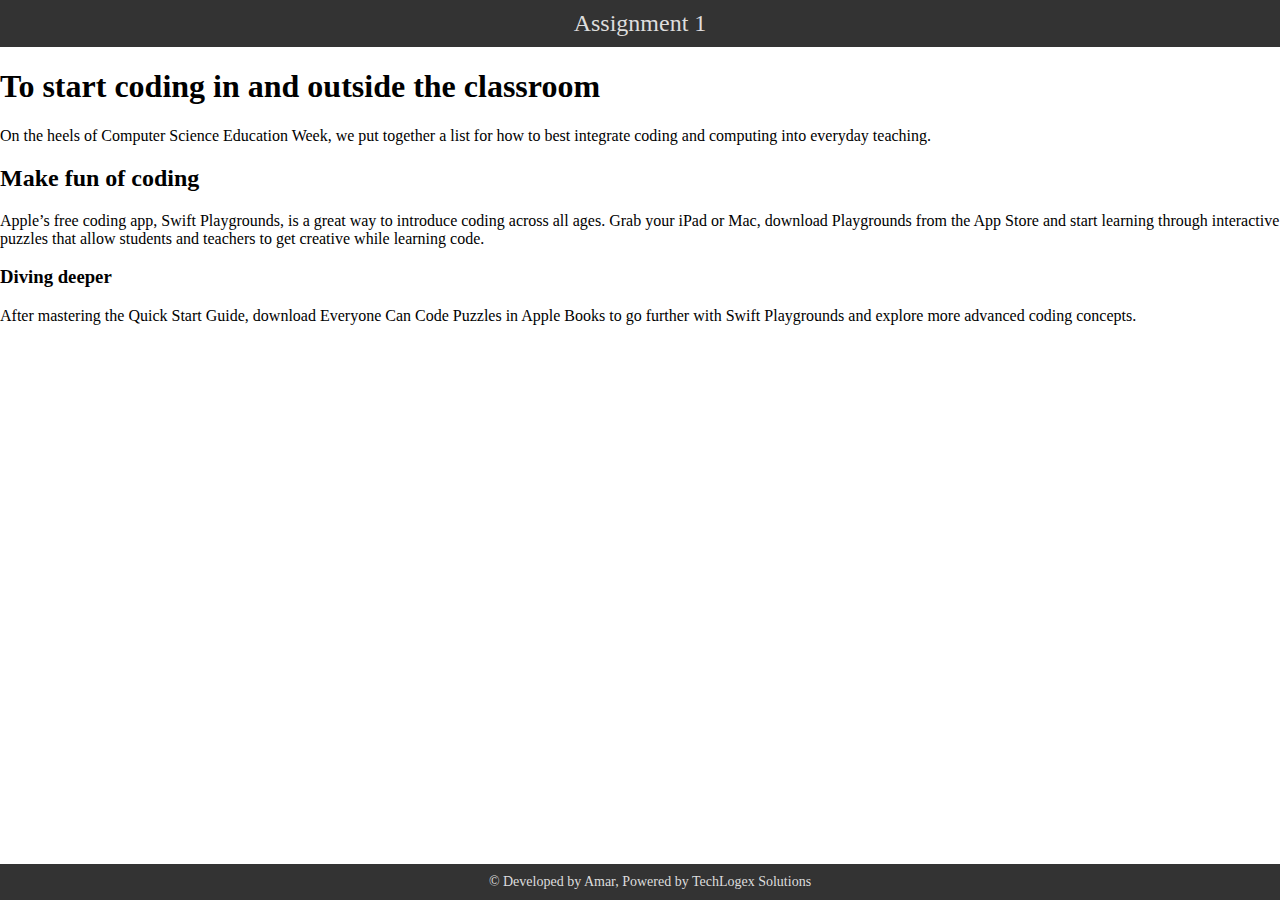
<file: Chapter1/index.html>
<!DOCTYPE html>
<html lang="en">
<head>
    <meta charset="UTF-8">
    <meta name="viewport" content="width=device-width, initial-scale=1.0">
    <link rel="stylesheet" href="style.css">
    <title>Assignment 1</title>
</head>
<body>
    <header>Assignment 1</header>

    <h1>To start coding in and outside the classroom</h1>
    <p>
        On the heels of Computer Science Education Week, we put together a list for 
        how to best integrate coding and computing into everyday teaching.
    </p>

    <h2>Make fun of coding</h2>
    <p>
        Apple’s free coding app, Swift Playgrounds, is a great way to introduce 
        coding across all ages. Grab your iPad or Mac, download Playgrounds from the
         App Store and start learning through interactive puzzles that allow students 
         and teachers to get creative while learning code.
    </p>

    <h3>Diving deeper</h3>
    <p>
        After mastering the Quick Start Guide, download Everyone Can Code Puzzles in
        Apple Books to go further with Swift Playgrounds and explore more advanced 
        coding concepts. 
    </p>

    <footer>&copy Developed by Amar, Powered by TechLogex Solutions</footer>
    
</body>
</html>
</file>
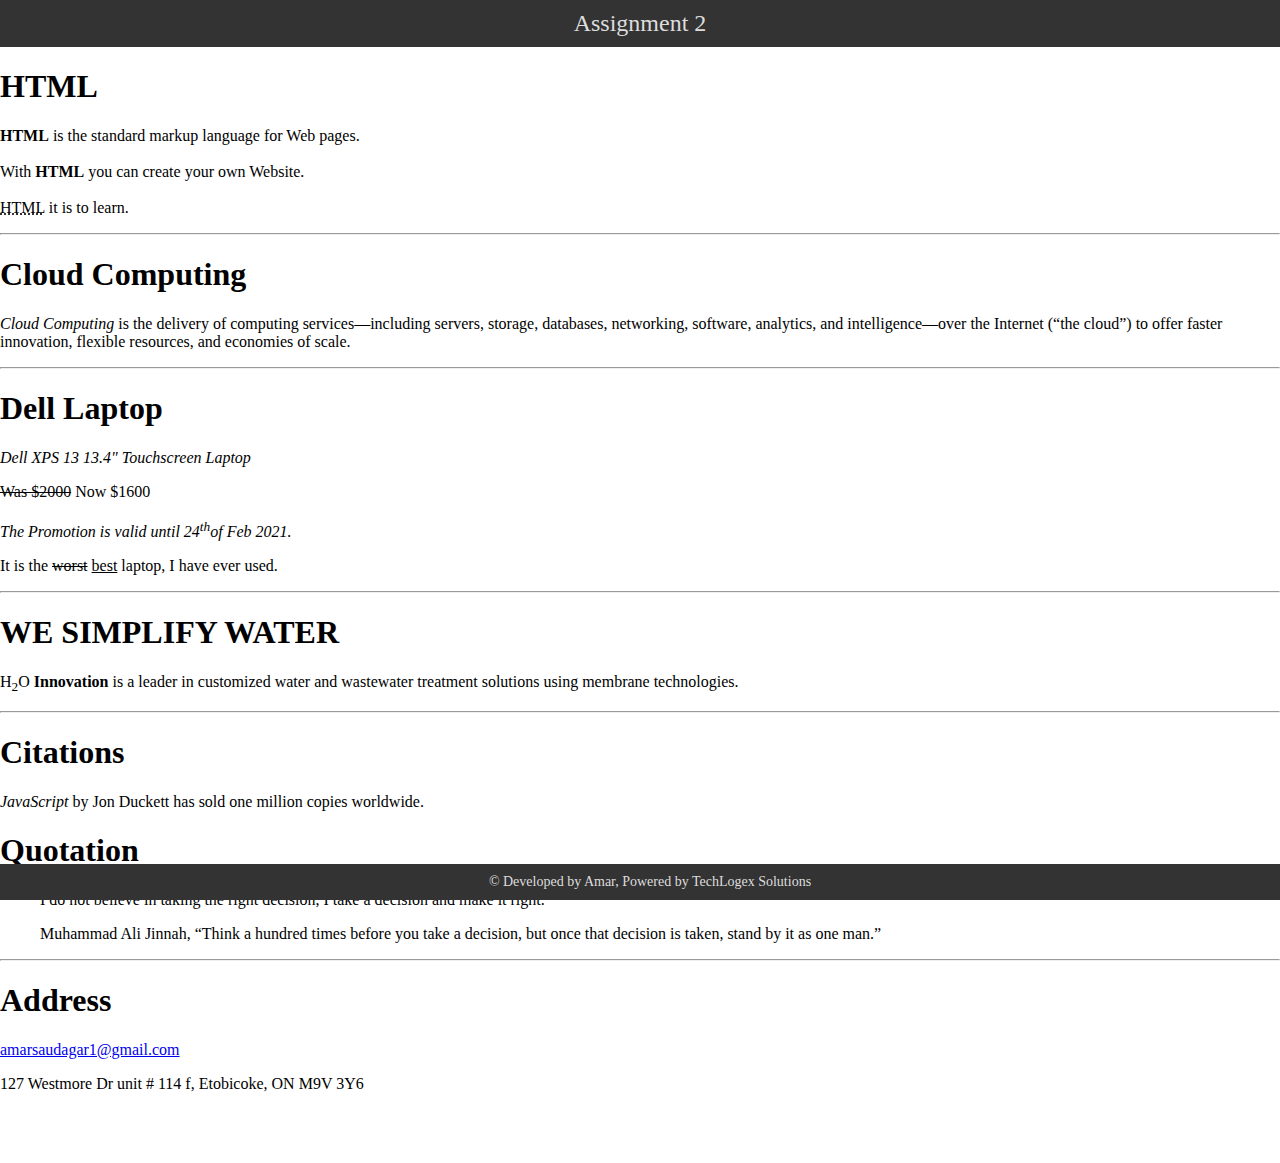
<file: Chapter2/assignment2.html>
<!DOCTYPE html>
<html lang="en">
<head>
    <meta charset="UTF-8">
    <meta name="viewport" content="width=device-width, initial-scale=1.0">
    <link rel="stylesheet" href="style.css">
    <title>Assignment 2</title>
</head>
<body>
    <header>Assignment 2</header>

    <h1>HTML</h1>
    <p>
        <b>HTML</b> is the standard markup language for Web pages. 
        <br /> <br />

        With <strong>HTML</strong> you can create your own Website.
        <br /> <br />

        <abbr title="Hypertext Markup Language">HTML</abbr> it is to learn.

    </p>

    <hr />

    <h1>Cloud Computing</h1>
    <p>
        <dfn>Cloud Computing</dfn> is the delivery of computing services—including 
        servers, storage, databases, networking, software, analytics, and 
        intelligence—over the Internet (“the cloud”) to offer faster innovation, 
        flexible resources, and economies of scale. 
    </p>

    <hr />

    <h1>Dell Laptop</h1>
    <i>Dell XPS 13 13.4" Touchscreen Laptop</i>
    <p>
        <s>Was $2000</s> Now $1600
        <br /> <br />
        <em>The Promotion is valid until 24<sup>th</sup>of Feb 2021.</em>
    </p>


    <p>
        It is the <del>worst</del> <ins>best</ins> laptop, I have ever used.
    </p>

    
    <hr />

    <h1>WE SIMPLIFY WATER</h1>
    <p>
        H<sub>2</sub>O  <strong>Innovation</strong> is a leader in customized water and wastewater treatment solutions using membrane technologies.
    </p>

    <hr />

    <h1>Citations</h1>
    <p>
        <cite>JavaScript</cite> by Jon Duckett has sold one million copies worldwide.

    </p>

    <h1>Quotation</h1>
  
        <blockquote cite="http://www.parc.gov.pk/index.php/en/quotes-of-quaid-e-azam">
            <p>
                I do not believe in taking the right decision, I take a decision and make it right.
            </p>
            <p>
                Muhammad Ali Jinnah, <q>Think a hundred times before you take a decision, but once that decision is taken, stand by it as one man.</q>
            </p>
        </blockquote>

    <hr />

    <h1>Address</h1>
    <p>
    <a href="mailto:amarsaudagar1@gmail.com">
        amarsaudagar1@gmail.com
    </a>
    </p>

    <p>127 Westmore Dr unit # 114 f, Etobicoke, ON M9V 3Y6</p>
    


    <br />
    <br />
    <br />





    <footer>&copy Developed by Amar, Powered by TechLogex Solutions</footer>
    
</body>
</html>
</file>
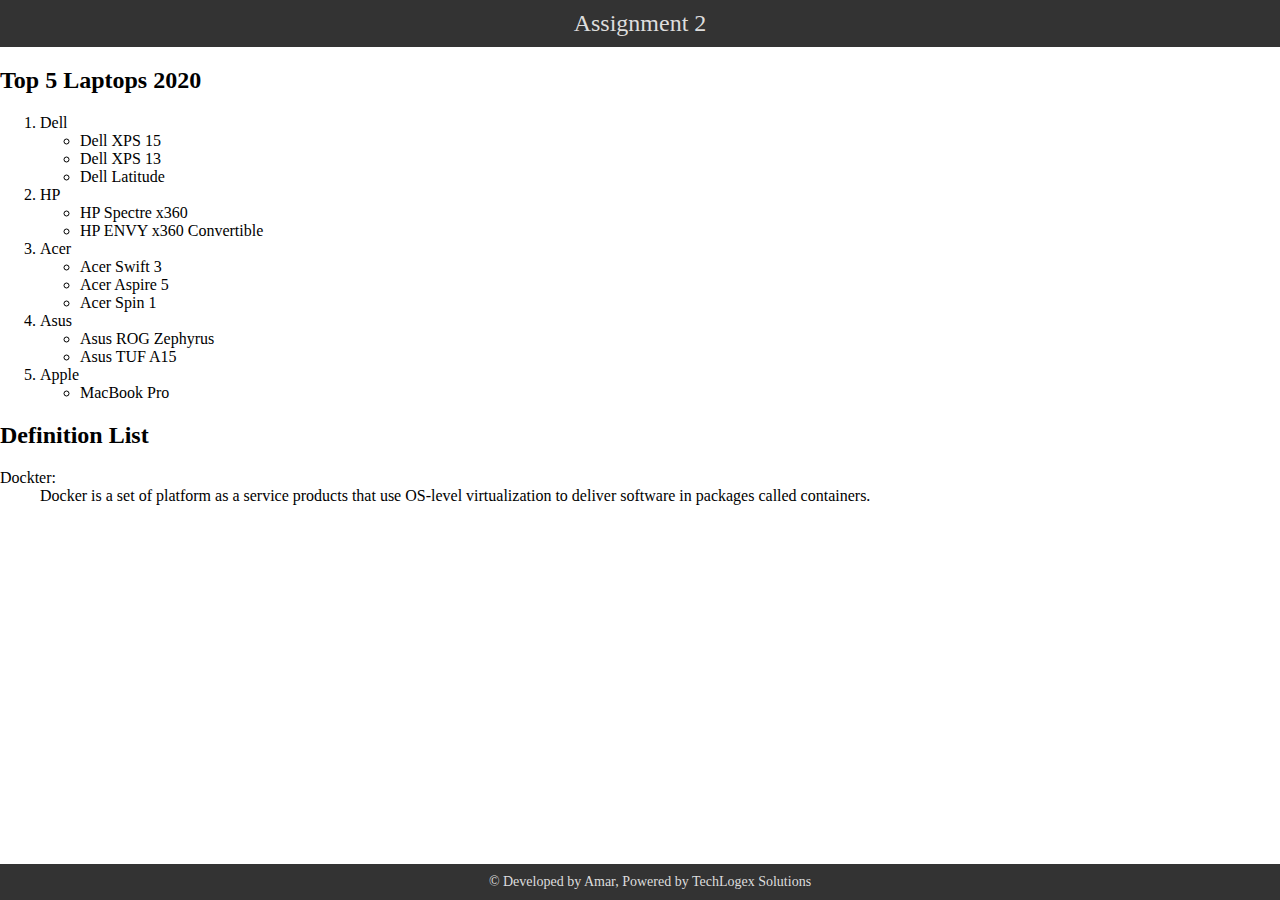
<file: Chapter3/assignment3.html>
<!DOCTYPE html>
<html lang="en">
<head>
    <meta charset="UTF-8">
    <meta name="viewport" content="width=device-width, initial-scale=1.0">
    <link rel="stylesheet" href="style.css">
    <title>Assignment 3</title>
</head>
<body>

    <header>Assignment 2</header>

    <h2>Top 5 Laptops 2020</h2>

    <ol>
        <li>Dell</li>
        <ul>
            <li>Dell XPS 15</li>
            <li>Dell XPS 13</li>
            <li>Dell Latitude</li>
        </ul>

        <li>HP</li>
        <ul>
            <li>HP Spectre x360</li>
            <li>HP ENVY x360 Convertible</li>
        </ul>

        <li>Acer</li>
        <ul>
            <li>Acer Swift 3</li>
            <li>Acer Aspire 5</li>
            <li>Acer Spin 1</li>
        </ul>

        <li>Asus</li>
        <ul>
            <li>Asus ROG Zephyrus</li>
            <li>Asus TUF A15</li>
        </ul>

        <li>Apple</li>
        <ul>
            <li>MacBook Pro</li>
        </ul>
    </ol>

    <h2>Definition List</h2>

    <dl>
        <dt>Dockter:</dt>
        <dd>
            Docker is a set of platform as a service products that use OS-level 
            virtualization to deliver software in packages called containers.
        </dd>
    </dl>




    <footer>&copy Developed by Amar, Powered by TechLogex Solutions</footer>
    
</body>
</html>
</file>
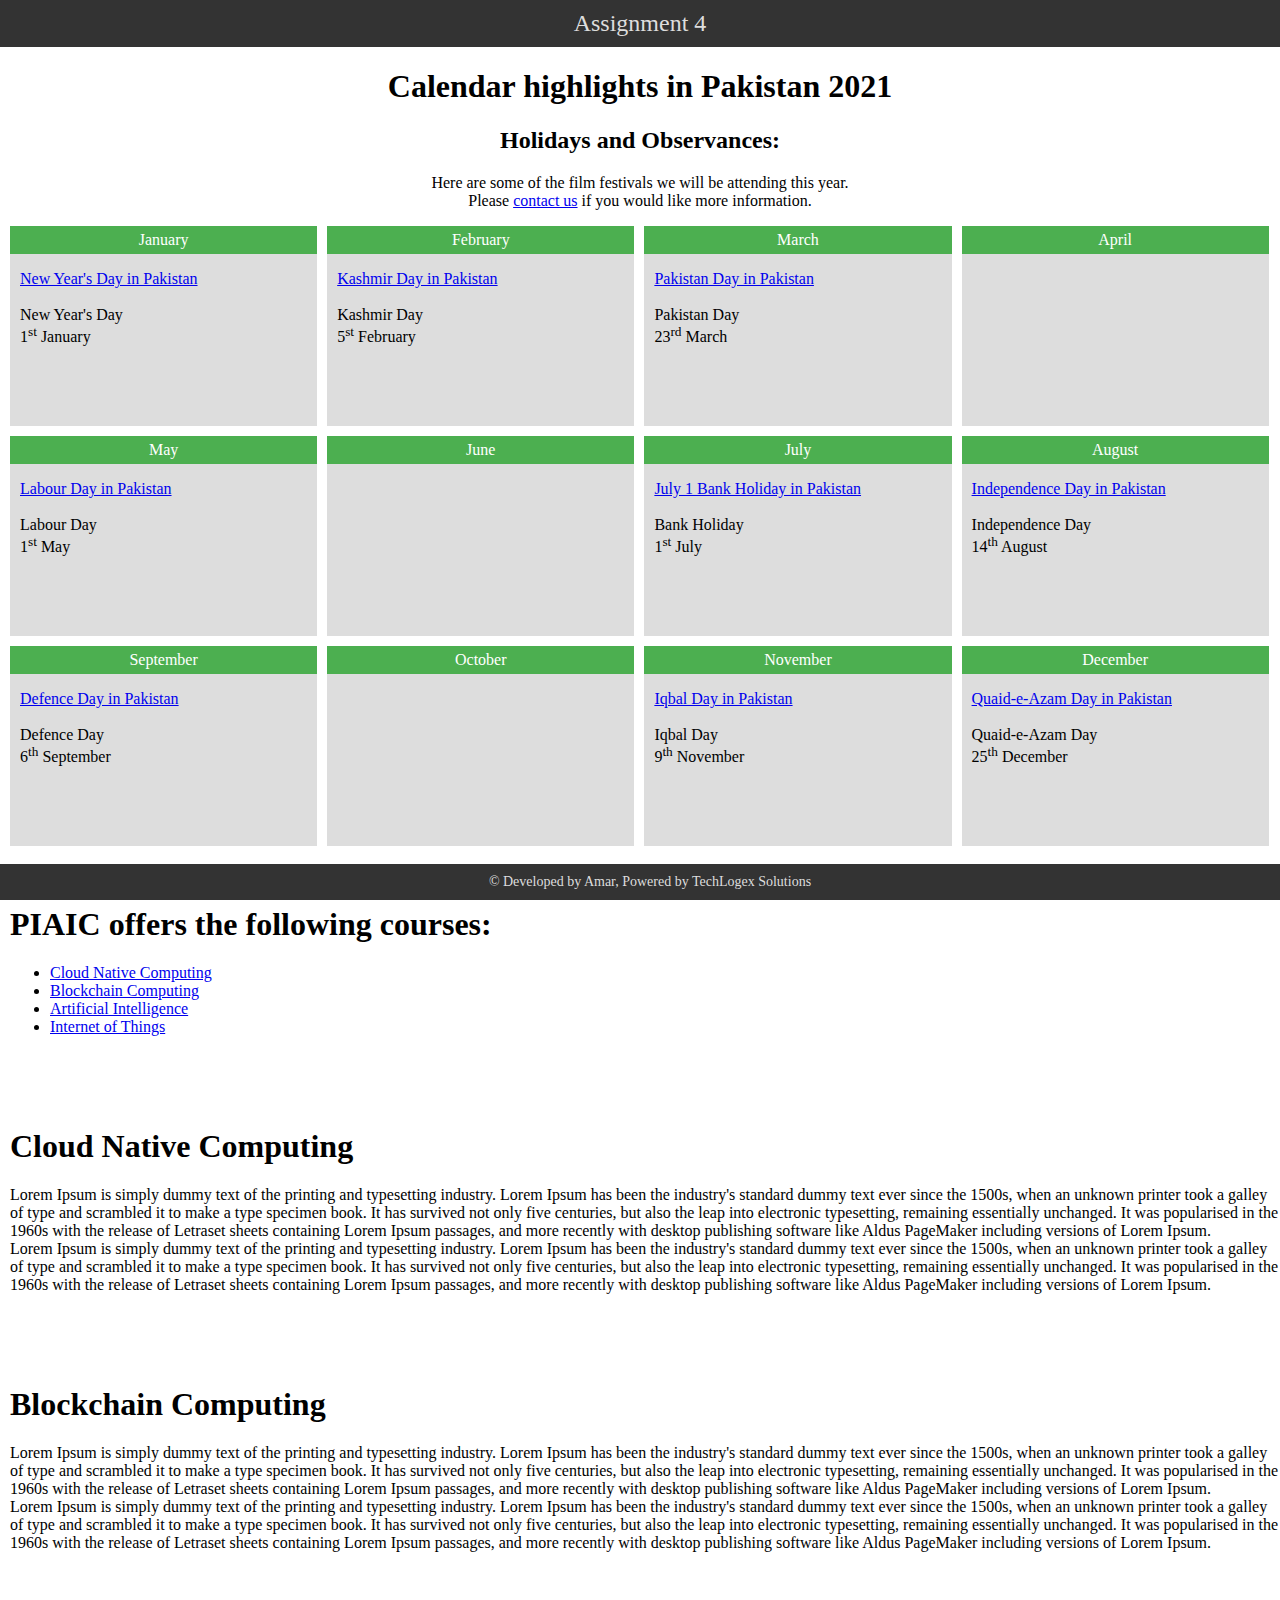
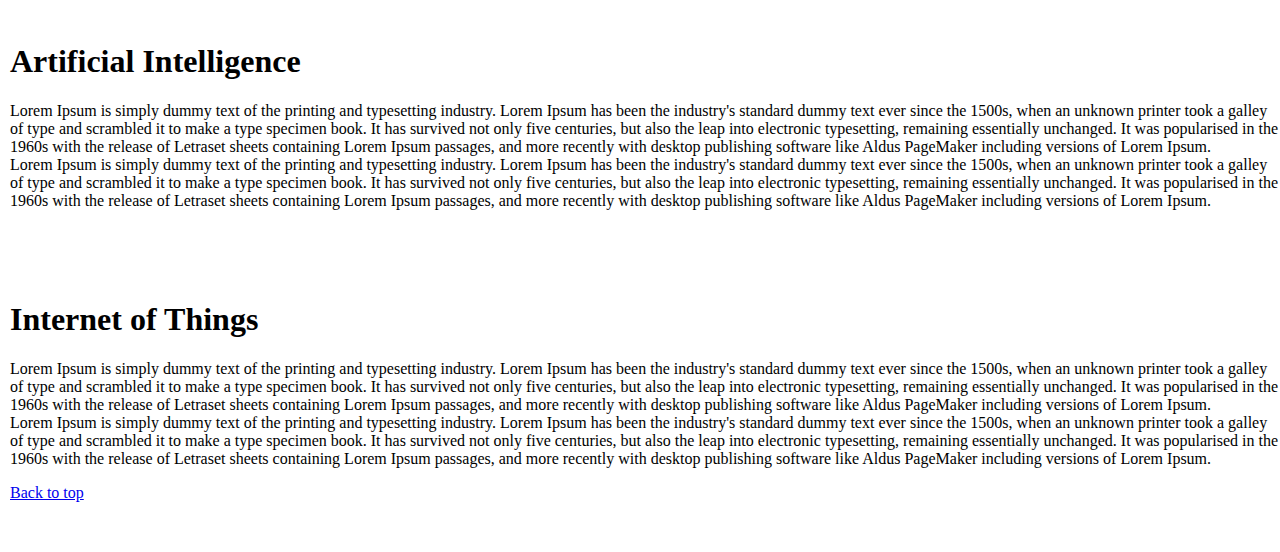
<file: Chapter4/assignment4.html>
<!DOCTYPE html>
<html lang="en">
<head>
    <meta charset="UTF-8">
    <meta name="viewport" content="width=device-width, initial-scale=1.0">
    <link rel="stylesheet" href="style.css">
    <title>Assignment 4</title>
</head>
<body>
    <header>Assignment 4</header>
    <div class="main">
    <h1>Calendar highlights in Pakistan 2021</h1>
    <h2>Holidays and Observances:</h2>
    <p>
        Here are some of the film festivals we will be attending this year.<br />
        Please <a href="mailto:amarsaudagar1@gmail.com">contact us</a>  if you would like more information.
    </p>
    </div>


    <div class="container">
        <div class="month-column">
            <div class="head">
                January
            </div>
            <p>
                <a href="https://www.timeanddate.com/holidays/pakistan/new-year-day">
                    New Year's Day in Pakistan
                </a> <br /> <br />
                New Year's Day <br />
                1<sup>st</sup> January
            </p>
        </div>

        <div class="month-column">
            <div class="head">
                February
            </div>
            <p>
                <a href="https://www.timeanddate.com/holidays/pakistan/kashmir-day">
                    Kashmir Day in Pakistan
                </a> <br /> <br />
                Kashmir Day <br />
                5<sup>st</sup> February
            </p>
        </div>

        <div class="month-column">
            <div class="head">
                March
            </div>
            <p>
                <a href="https://www.timeanddate.com/holidays/pakistan/kashmir-day" target="_blank">
                    Pakistan Day in Pakistan
                </a> <br /> <br />
                Pakistan Day <br />
                23<sup>rd</sup> March
            </p>
        </div>

        <div class="month-column">
            <div class="head">
                April
            </div>
        </div>
    </div>

    <div class="container">
        <div class="month-column">
            <div class="head">
                May
            </div>
            <p>
                <a href="https://www.timeanddate.com/holidays/pakistan/labour-day" target="_blank">
                    Labour Day in Pakistan
                </a> <br /> <br />
                Labour Day <br />
                1<sup>st</sup> May
            </p>
        </div>

        <div class="month-column">
            <div class="head">
                June
            </div>
        </div>

        <div class="month-column">
            <div class="head">
                July
            </div>
            <p>
                <a href="https://www.timeanddate.com/holidays/pakistan/july-1-bank-holiday" target="_blank">
                    July 1 Bank Holiday in Pakistan
                </a> <br /> <br />
                Bank Holiday <br />
                1<sup>st</sup> July
            </p>
        </div>

        <div class="month-column">
            <div class="head">
                August
            </div>
            <p>
                <a href="https://www.timeanddate.com/holidays/pakistan/independence-day" target="_blank">
                    Independence Day in Pakistan
                </a> <br /> <br />
                Independence Day <br />
                14<sup>th</sup> August
            </p>
        </div>
    </div>


    <div class="container">
        <div class="month-column">
            <div class="head">
                September
            </div>
            <p>
                <a href="https://www.timeanddate.com/holidays/pakistan/defence-day" target="_blank">
                    Defence Day in Pakistan
                </a> <br /> <br />
                Defence Day <br />
                6<sup>th</sup> September
            </p>
        </div>

        <div class="month-column">
            <div class="head">
                October
            </div>
        </div>

        <div class="month-column">
            <div class="head">
                November
            </div>
            <p>
                <a href="https://www.timeanddate.com/holidays/pakistan/iqbal-day" target="_blank">
                    Iqbal Day in Pakistan
                </a> <br /> <br />
                Iqbal Day <br />
                9<sup>th</sup> November
            </p>
        </div>

        <div class="month-column">
            <div class="head">
                December
            </div>
            <p>
                <a href="https://www.timeanddate.com/holidays/pakistan/quaid-e-azam-day" target="_blank">
                    Quaid-e-Azam Day in Pakistan
                </a> <br /> <br />
                Quaid-e-Azam Day <br />
                25<sup>th</sup> December
            </p>
        </div>
    </div>

    <div class="sub-container">
        <h1 id="#top">PIAIC offers the following courses:</h1>
        <ul>
            <li><a href="#cnc">Cloud Native Computing</a> </li>
            <li><a href="#bc">Blockchain Computing</a></li>
            <li><a href="#ai">Artificial Intelligence</a></li>
            <li><a href="#iot">Internet of Things</a></li>
        </ul>
        <br /> <br /> <br />

        <p id="cnc">
            <h1>Cloud Native Computing</h1>
            Lorem Ipsum is simply dummy text of the printing and typesetting industry. 
            Lorem Ipsum has been the industry's standard dummy text ever since the 1500s,
             when an unknown printer took a galley of type and scrambled it to make a 
             type specimen book. It has survived not only five centuries, but also the 
             leap into electronic typesetting, remaining essentially unchanged. It was 
             popularised in the 1960s with the release of Letraset sheets containing 
             Lorem Ipsum passages, and more recently with desktop publishing software 
             like Aldus PageMaker including versions of Lorem Ipsum.
            <br />
             Lorem Ipsum is simply dummy text of the printing and typesetting industry. 
             Lorem Ipsum has been the industry's standard dummy text ever since the 1500s,
              when an unknown printer took a galley of type and scrambled it to make a 
              type specimen book. It has survived not only five centuries, but also the 
              leap into electronic typesetting, remaining essentially unchanged. It was 
              popularised in the 1960s with the release of Letraset sheets containing 
              Lorem Ipsum passages, and more recently with desktop publishing software 
              like Aldus PageMaker including versions of Lorem Ipsum.
        </p>
        <br /> <br /> <br />

        <p id="bc">
            <h1>Blockchain Computing</h1>
            Lorem Ipsum is simply dummy text of the printing and typesetting industry. 
            Lorem Ipsum has been the industry's standard dummy text ever since the 1500s,
             when an unknown printer took a galley of type and scrambled it to make a 
             type specimen book. It has survived not only five centuries, but also the 
             leap into electronic typesetting, remaining essentially unchanged. It was 
             popularised in the 1960s with the release of Letraset sheets containing 
             Lorem Ipsum passages, and more recently with desktop publishing software 
             like Aldus PageMaker including versions of Lorem Ipsum.
            <br />
             Lorem Ipsum is simply dummy text of the printing and typesetting industry. 
             Lorem Ipsum has been the industry's standard dummy text ever since the 1500s,
              when an unknown printer took a galley of type and scrambled it to make a 
              type specimen book. It has survived not only five centuries, but also the 
              leap into electronic typesetting, remaining essentially unchanged. It was 
              popularised in the 1960s with the release of Letraset sheets containing 
              Lorem Ipsum passages, and more recently with desktop publishing software 
              like Aldus PageMaker including versions of Lorem Ipsum.

        </p>
        <br /> <br /> <br />

        <p id="ai">
            <h1>Artificial Intelligence</h1>
            Lorem Ipsum is simply dummy text of the printing and typesetting industry. 
            Lorem Ipsum has been the industry's standard dummy text ever since the 1500s,
             when an unknown printer took a galley of type and scrambled it to make a 
             type specimen book. It has survived not only five centuries, but also the 
             leap into electronic typesetting, remaining essentially unchanged. It was 
             popularised in the 1960s with the release of Letraset sheets containing 
             Lorem Ipsum passages, and more recently with desktop publishing software 
             like Aldus PageMaker including versions of Lorem Ipsum.
            <br />
             Lorem Ipsum is simply dummy text of the printing and typesetting industry. 
             Lorem Ipsum has been the industry's standard dummy text ever since the 1500s,
              when an unknown printer took a galley of type and scrambled it to make a 
              type specimen book. It has survived not only five centuries, but also the 
              leap into electronic typesetting, remaining essentially unchanged. It was 
              popularised in the 1960s with the release of Letraset sheets containing 
              Lorem Ipsum passages, and more recently with desktop publishing software 
              like Aldus PageMaker including versions of Lorem Ipsum.

        </p>
        <br /> <br /> <br />

        <p id="iot">
            <h1>Internet of Things</h1>
            Lorem Ipsum is simply dummy text of the printing and typesetting industry. 
            Lorem Ipsum has been the industry's standard dummy text ever since the 1500s,
             when an unknown printer took a galley of type and scrambled it to make a 
             type specimen book. It has survived not only five centuries, but also the 
             leap into electronic typesetting, remaining essentially unchanged. It was 
             popularised in the 1960s with the release of Letraset sheets containing 
             Lorem Ipsum passages, and more recently with desktop publishing software 
             like Aldus PageMaker including versions of Lorem Ipsum.
            <br />
             Lorem Ipsum is simply dummy text of the printing and typesetting industry. 
             Lorem Ipsum has been the industry's standard dummy text ever since the 1500s,
              when an unknown printer took a galley of type and scrambled it to make a 
              type specimen book. It has survived not only five centuries, but also the 
              leap into electronic typesetting, remaining essentially unchanged. It was 
              popularised in the 1960s with the release of Letraset sheets containing 
              Lorem Ipsum passages, and more recently with desktop publishing software 
              like Aldus PageMaker including versions of Lorem Ipsum.

        </p>
        

        <a href="#top">Back to top</a>
    </div>
    
  
 


    <footer>&copy Developed by Amar, Powered by TechLogex Solutions</footer>
</body>
</html>
</file>
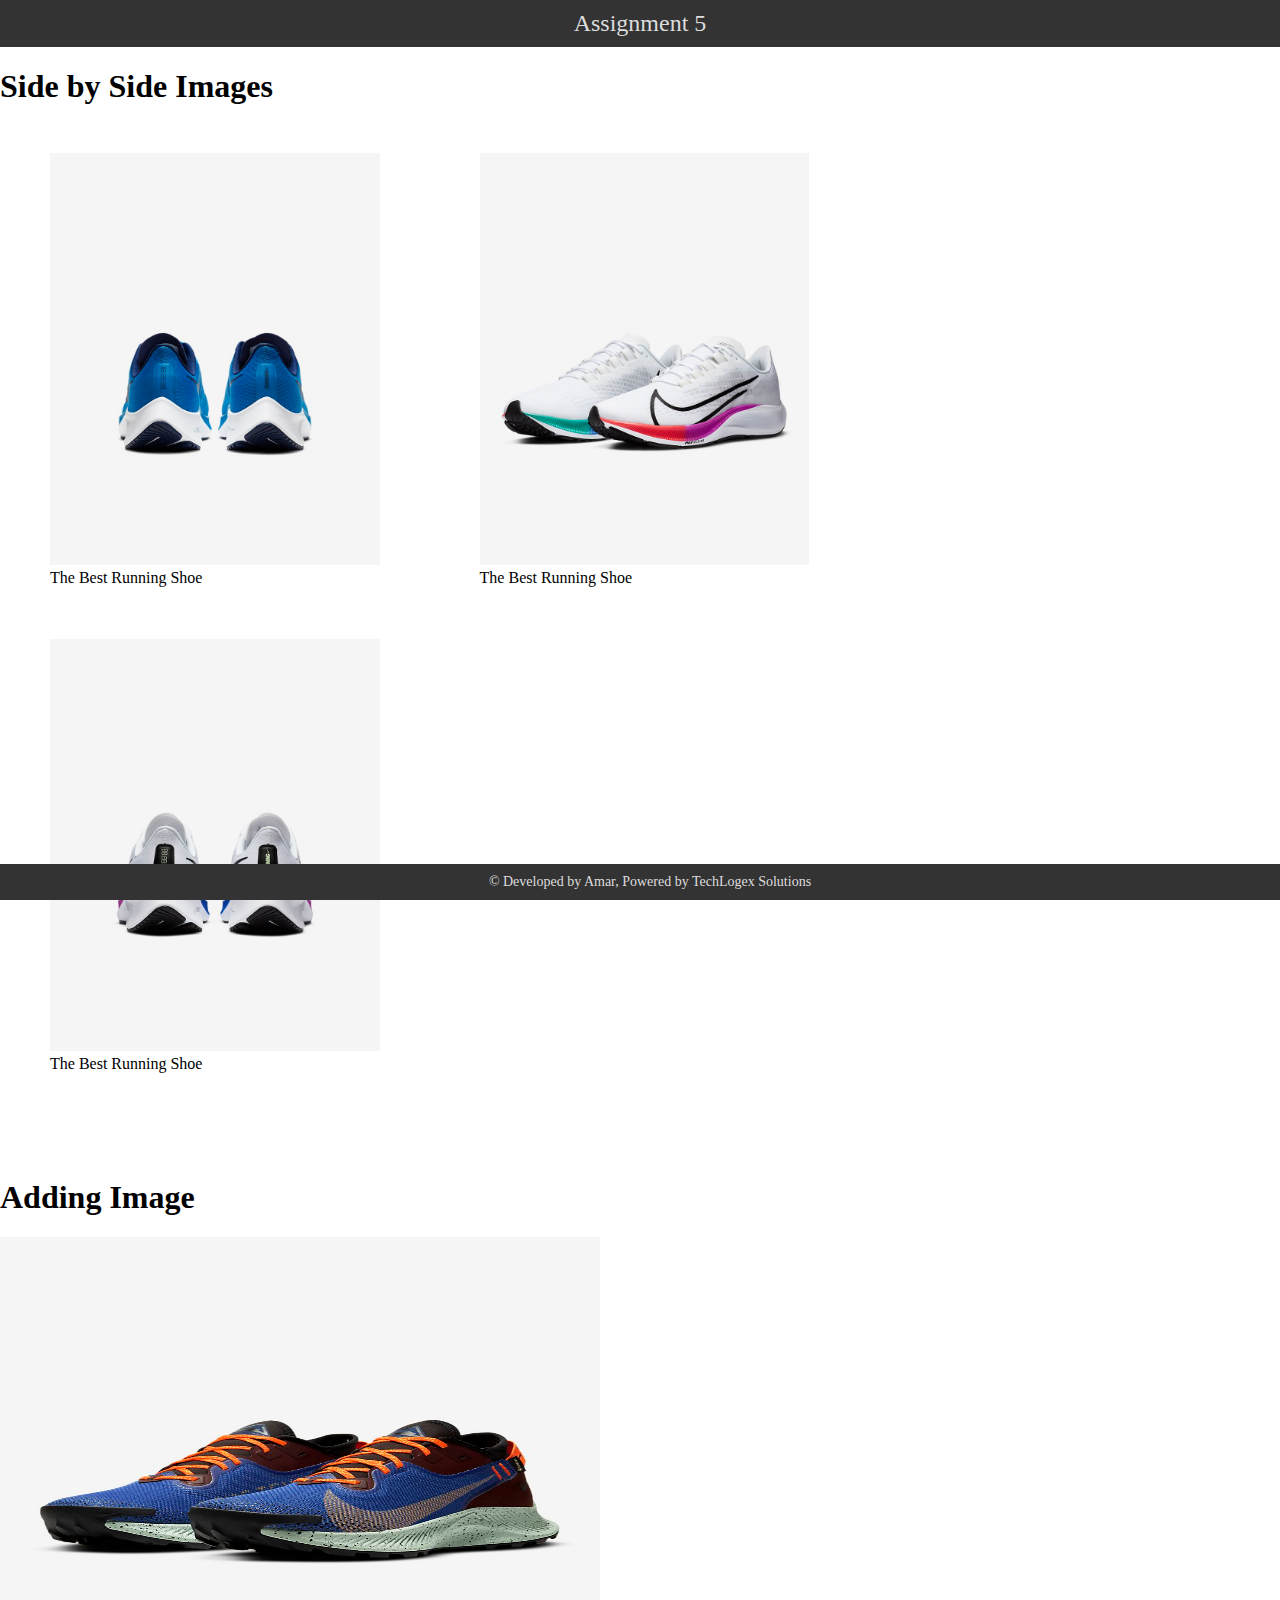
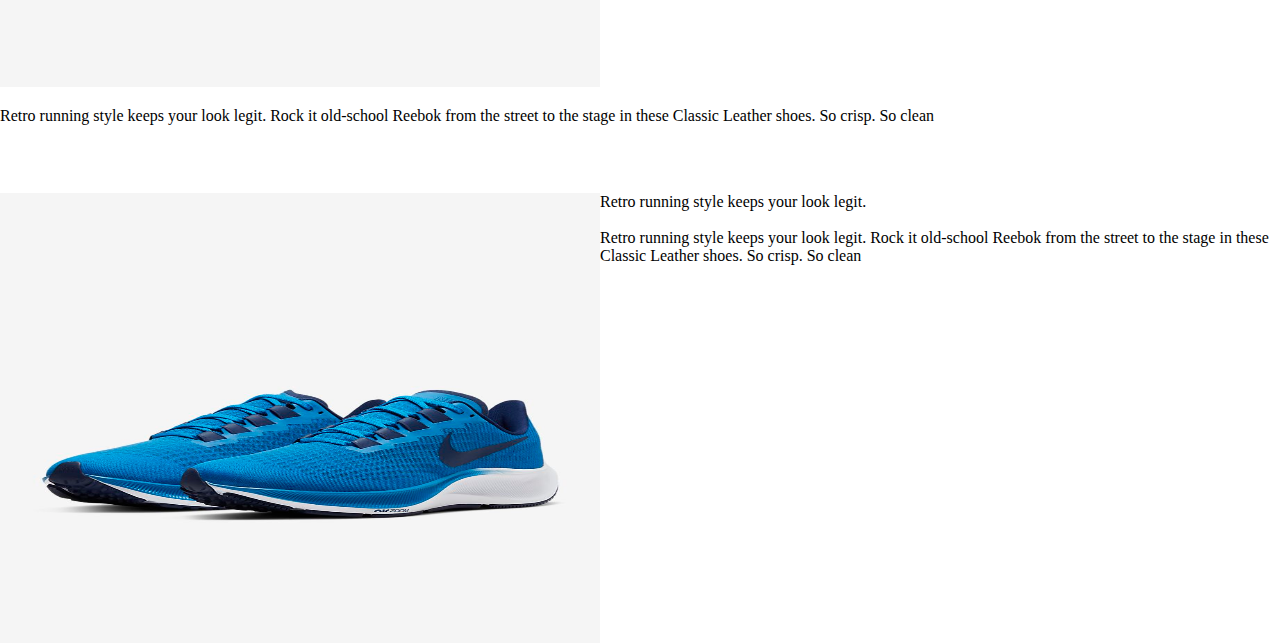
<file: Chapter5/assignment5.html>
<!DOCTYPE html>
<html lang="en">
<head>
    <meta charset="UTF-8">
    <meta name="viewport" content="width=device-width, initial-scale=1.0">
    <link rel="stylesheet" href="style.css">
    <title>Assignment 5</title>
</head>
<body>
    <header>Assignment 5</header>

    


    <h1>Side by Side Images</h1>
    <div class="container">
        <div class="column">
            <figure>
            <img src="img1/run2.jpg" alt="shoe" style="width: 100%;"/>
            <figcaption>The Best Running Shoe</figcaption>
        </figure>
        </div>

        <div class="column">
            <figure>
            <img src="img1/run3.jpg" alt="shoe" style="width: 100%;"/>
            <figcaption>The Best Running Shoe</figcaption>
        </figure>
        </div>

        <div class="column">
            <figure>
            <img src="img1/run4.jpg" alt="shoe" style="width: 100%;"/>
            <figcaption>The Best Running Shoe</figcaption>
        </figure>
        </div>
    </div>

    <h1>Adding Image</h1>
    <img src="img1/run10.jpg" alt="running shoe" height="450" width="600" title="Running Shoe" />
    <p>
        Retro running style keeps your look legit. Rock it old-school Reebok from 
        the street to the stage in these Classic Leather shoes. So crisp. So clean
    </p>
    <br />
    <br />
    <p>
        <img src="img1/run1.jpg" alt="running shoe" height="450" width="600" title="Running Shoe" align="left" />
        Retro running style keeps your look legit.
        <br /><br />
        Retro running style keeps your look legit. Rock it old-school Reebok from 
        the street to the stage in these Classic Leather shoes. So crisp. So clean
    </p>


   


    <footer>&copy Developed by Amar, Powered by TechLogex Solutions</footer>
    
</body>
</html>
</file>
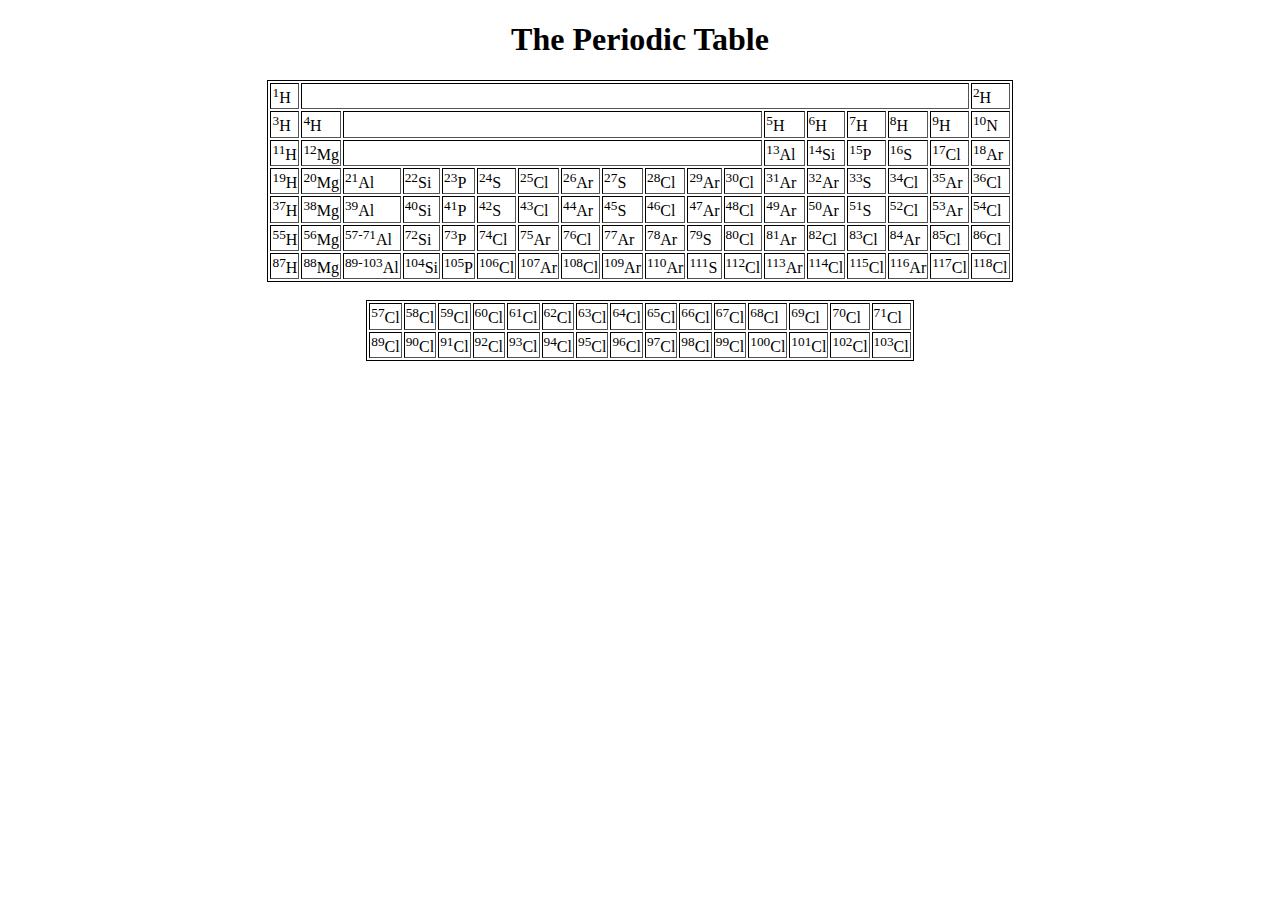
<file: Chapter6/assignment6.html>
<!DOCTYPE html>
<html lang="en">
<head>
    <meta charset="UTF-8">
    <meta name="viewport" content="width=device-width, initial-scale=1.0">
    <title>Assignment 6</title>
</head>
<style>
    table{
            border: 1px solid black;
  
}
</style>
<body>

    <center>
    <h1>The Periodic Table</h1>
    <table border="1">
      <tr>
          <td><sup>1</sup>H</td>
          <td colspan="16"></td>
          <td><sup>2</sup>H</td>
      </tr>

      <tr>
        <td><sup>3</sup>H</td>
        <td><sup>4</sup>H</td>
        <td colspan="10"></td>
        <td><sup>5</sup>H</td>
        <td><sup>6</sup>H</td>
        <td><sup>7</sup>H</td>
        <td><sup>8</sup>H</td>
        <td><sup>9</sup>H</td>
        <td><sup>10</sup>N</td>
    </tr>

    <tr>
        <td><sup>11</sup>H</td>
        <td><sup>12</sup>Mg</td>
        <td colspan="10"></td>
        <td><sup>13</sup>Al</td>
        <td><sup>14</sup>Si</td>
        <td><sup>15</sup>P</td>
        <td><sup>16</sup>S</td>
        <td><sup>17</sup>Cl</td>
        <td><sup>18</sup>Ar</td>
    </tr>

    <tr>
        <td><sup>19</sup>H</td>
        <td><sup>20</sup>Mg</td>
        <td><sup>21</sup>Al</td>
        <td><sup>22</sup>Si</td>
        <td><sup>23</sup>P</td>
        <td><sup>24</sup>S</td>
        <td><sup>25</sup>Cl</td>
        <td><sup>26</sup>Ar</td>
        <td><sup>27</sup>S</td>
        <td><sup>28</sup>Cl</td>
        <td><sup>29</sup>Ar</td>
        <td><sup>30</sup>Cl</td>
        <td><sup>31</sup>Ar</td>
        <td><sup>32</sup>Ar</td>
        <td><sup>33</sup>S</td>
        <td><sup>34</sup>Cl</td>
        <td><sup>35</sup>Ar</td>
        <td><sup>36</sup>Cl</td>
       
    </tr>

    <tr>
        <td><sup>37</sup>H</td>
        <td><sup>38</sup>Mg</td>
        <td><sup>39</sup>Al</td>
        <td><sup>40</sup>Si</td>
        <td><sup>41</sup>P</td>
        <td><sup>42</sup>S</td>
        <td><sup>43</sup>Cl</td>
        <td><sup>44</sup>Ar</td>
        <td><sup>45</sup>S</td>
        <td><sup>46</sup>Cl</td>
        <td><sup>47</sup>Ar</td>
        <td><sup>48</sup>Cl</td>
        <td><sup>49</sup>Ar</td>
        <td><sup>50</sup>Ar</td>
        <td><sup>51</sup>S</td>
        <td><sup>52</sup>Cl</td>
        <td><sup>53</sup>Ar</td>
        <td><sup>54</sup>Cl</td>
        
    </tr>

    <tr>
        <td><sup>55</sup>H</td>
        <td><sup>56</sup>Mg</td>
        <td><sup>57-71</sup>Al</td>
        <td><sup>72</sup>Si</td>
        <td><sup>73</sup>P</td>
        <td><sup>74</sup>Cl</td>
        <td><sup>75</sup>Ar</td>
        <td><sup>76</sup>Cl</td>
        <td><sup>77</sup>Ar</td>
        <td><sup>78</sup>Ar</td>
        <td><sup>79</sup>S</td>
        <td><sup>80</sup>Cl</td>
        <td><sup>81</sup>Ar</td>
        <td><sup>82</sup>Cl</td>
        <td><sup>83</sup>Cl</td>
        <td><sup>84</sup>Ar</td>
        <td><sup>85</sup>Cl</td>
        <td><sup>86</sup>Cl</td>
        
    </tr>

    <tr>
        <td><sup>87</sup>H</td>
        <td><sup>88</sup>Mg</td>
        <td><sup>89-103</sup>Al</td>
        <td><sup>104</sup>Si</td>
        <td><sup>105</sup>P</td>
        <td><sup>106</sup>Cl</td>
        <td><sup>107</sup>Ar</td>
        <td><sup>108</sup>Cl</td>
        <td><sup>109</sup>Ar</td>
        <td><sup>110</sup>Ar</td>
        <td><sup>111</sup>S</td>
        <td><sup>112</sup>Cl</td>
        <td><sup>113</sup>Ar</td>
        <td><sup>114</sup>Cl</td>
        <td><sup>115</sup>Cl</td>
        <td><sup>116</sup>Ar</td>
        <td><sup>117</sup>Cl</td>
        <td><sup>118</sup>Cl</td>
        
    </tr>
    </table>
</center>
   <br />
   <center>
    <table border="1">
        <tr>
            <td><sup>57</sup>Cl</td>
            <td><sup>58</sup>Cl</td>
            <td><sup>59</sup>Cl</td>
            <td><sup>60</sup>Cl</td>
            <td><sup>61</sup>Cl</td>
            <td><sup>62</sup>Cl</td>
            <td><sup>63</sup>Cl</td>
            <td><sup>64</sup>Cl</td>
            <td><sup>65</sup>Cl</td>
            <td><sup>66</sup>Cl</td>
            <td><sup>67</sup>Cl</td>
            <td><sup>68</sup>Cl</td>
            <td><sup>69</sup>Cl</td>
            <td><sup>70</sup>Cl</td>
            <td><sup>71</sup>Cl</td>
         
        </tr>

        <tr>
            <td><sup>89</sup>Cl</td>
            <td><sup>90</sup>Cl</td>
            <td><sup>91</sup>Cl</td>
            <td><sup>92</sup>Cl</td>
            <td><sup>93</sup>Cl</td>
            <td><sup>94</sup>Cl</td>
            <td><sup>95</sup>Cl</td>
            <td><sup>96</sup>Cl</td>
            <td><sup>97</sup>Cl</td>
            <td><sup>98</sup>Cl</td>
            <td><sup>99</sup>Cl</td>
            <td><sup>100</sup>Cl</td>
            <td><sup>101</sup>Cl</td>
            <td><sup>102</sup>Cl</td>
            <td><sup>103</sup>Cl</td>
         
        </tr>
    </table>
</center>
    
</body>
</html>
</file>
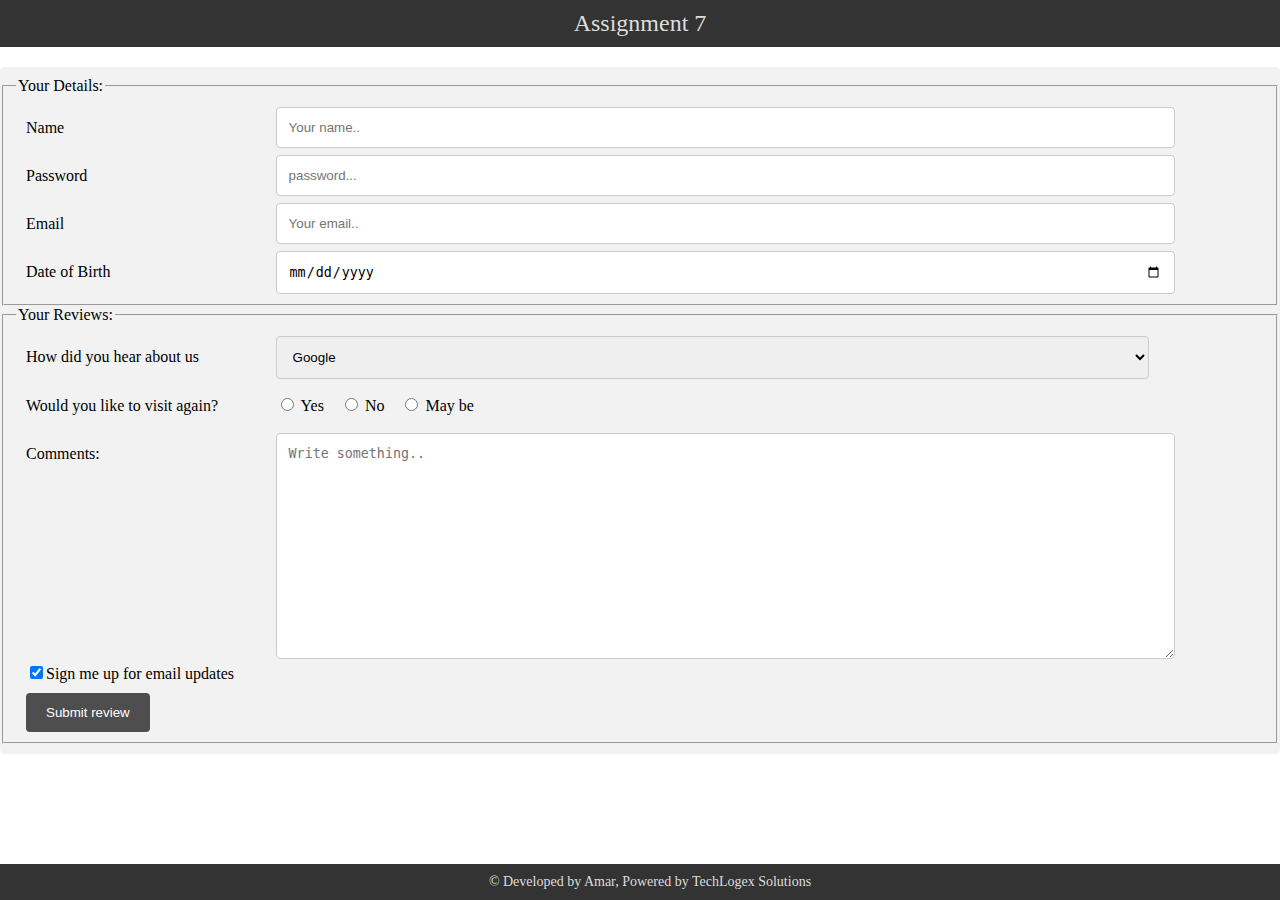
<file: Chapter7/assignment7.html>
<!DOCTYPE html>
<html lang="en">
<head>
    <meta charset="UTF-8">
    <meta name="viewport" content="width=device-width, initial-scale=1.0">
    <link rel="stylesheet" href="style.css">
    <title>Assignment 7</title>
</head>
<body>
    <header>Assignment 7</header>

    <div class="container">
        <form action="http://www.example.com/login.php" method="POST">
            <fieldset>
                <legend>Your Details:</legend>
            <div class="row">
                <div class="col-25">
                <label>Name</label>
            </div>
            <div class="col-75">
                <input type="text" id="fname" name="Name" maxlength="30" required placeholder="Your name..">
            </div>
            </div>

            <div class="row">
                <div class="col-25">
                <label>Password</label>
            </div>
            <div class="col-75">
                <input type="password" id="password" name="password" maxlength="10" required placeholder="password...">
            </div>
            </div>

            <div class="row">
                <div class="col-25">
                <label>Email</label>
            </div>
            <div class="col-75">
                <input type="email" id="email" name="email" maxlength="30" required placeholder="Your email..">
            </div>
            </div>

            <div class="row">
                <div class="col-25">
                <label>Date of Birth</label>
            </div>
            <div class="col-75">
                <input type="date" id="date" name="date">
            </div>
            </div>

          
        
        </fieldset>

        <fieldset>
            <legend>Your Reviews:</legend>
            <div class="row">
                <div class="col-25">
                <label>How did you hear about us</label>
            </div>
            <div class="col-75">
                <select>
                    <option value="google">Google</option>
                    <option value="twitter">Twitter</option>
                    <option value="facebook">Facebook</option>
                  </select>
            </div>
            </div>

            <div class="row">
                <div class="col-25">
                <label>Would you like to visit again?</label>
            </div>
            <div class="col-75">
                <input type="radio" id="yes" name="visit" value="yes">
                <label for="yes">Yes</label>
                <input type="radio" id="no" name="visit" value="no">
                <label for="no">No</label>
                <input type="radio" id="may be" name="visit" value="may be">
                <label for="may be">May be</label>

            </div>
            </div>

            <div class="row">
                <div class="col-25">
                  <label for="subject">Comments:</label>
                </div>
                <div class="col-75">
                  <textarea id="subject" name="comments" placeholder="Write something.." style="height:200px"></textarea>
                </div>
              </div>


              <div class="row">
                <div class="col">
                    <input type="checkbox" checked="checked">Sign me up for email updates
                    
                </div>
           
                <input type="submit" value="Submit review" id="btn">
              </div>
            </fieldset>
        </form>
    </div>




    <footer>&copy Developed by Amar, Powered by TechLogex Solutions</footer>
</body>
</html>
</file>
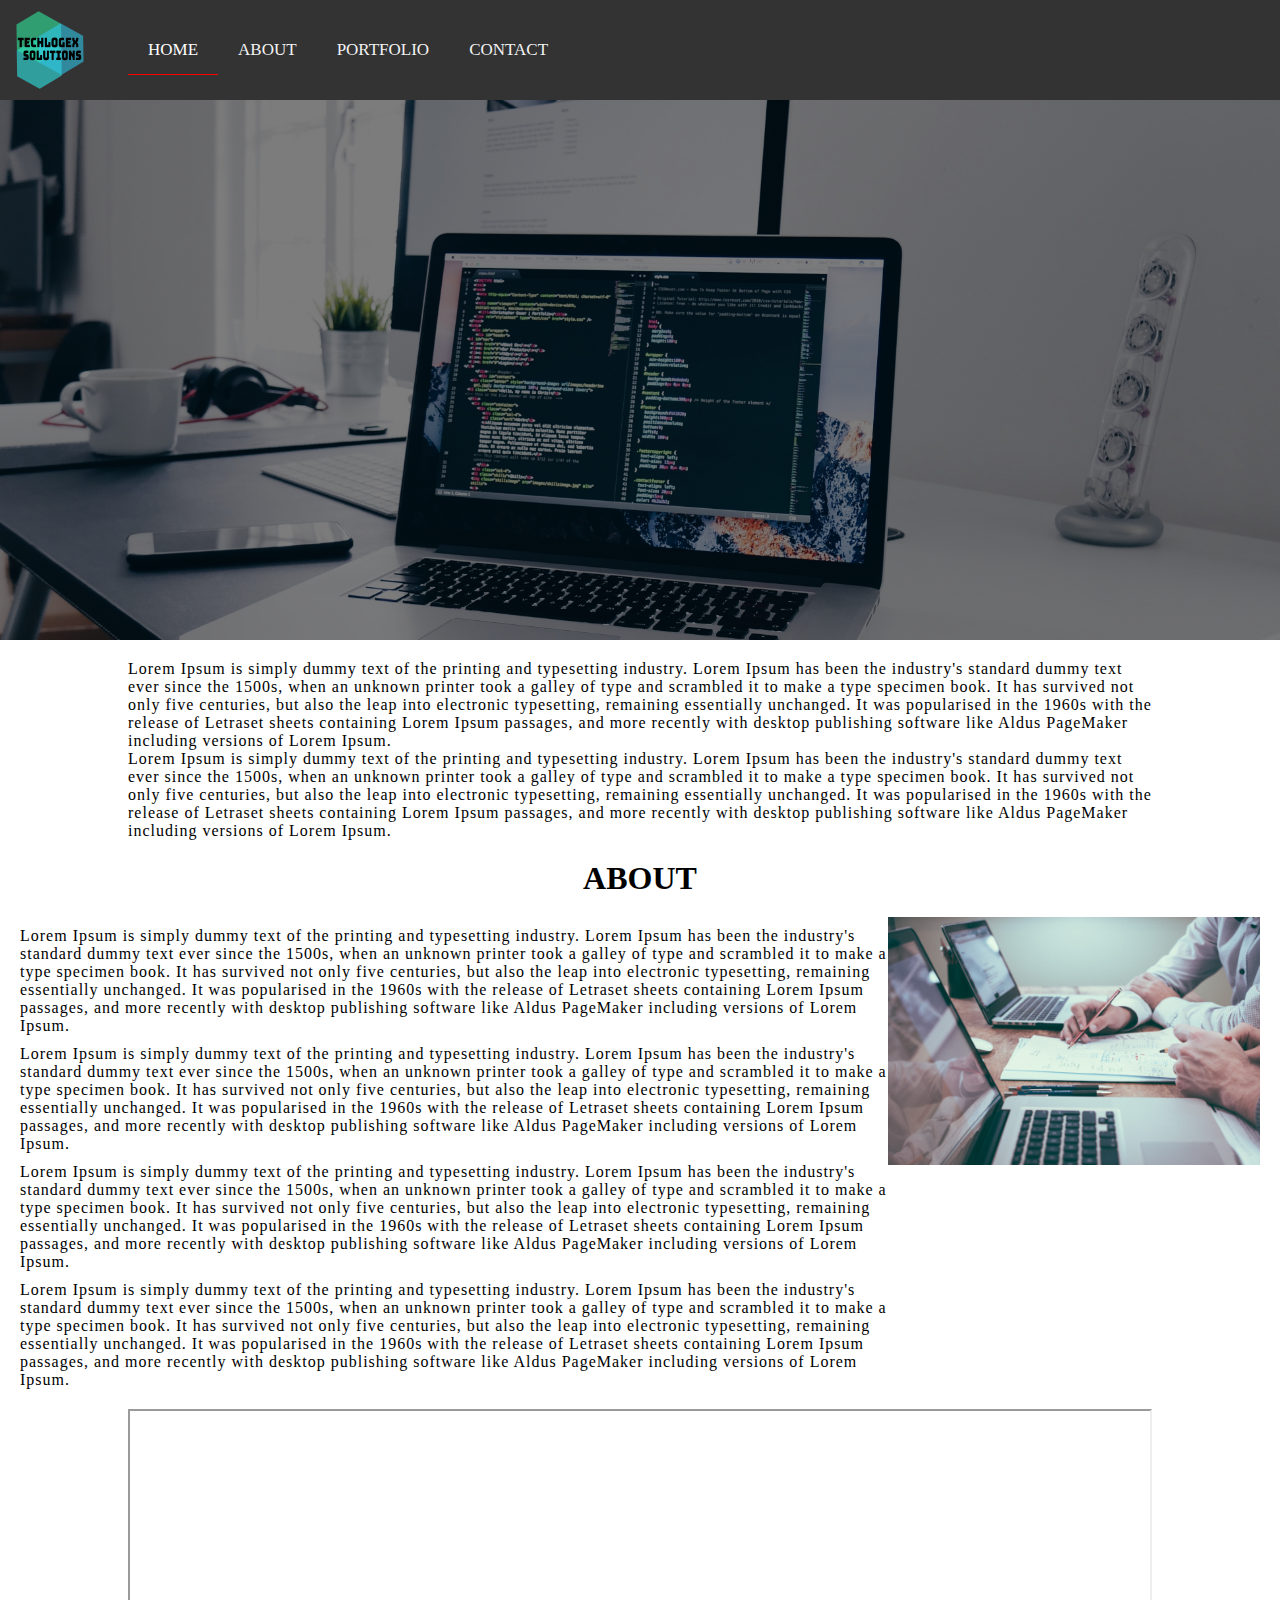
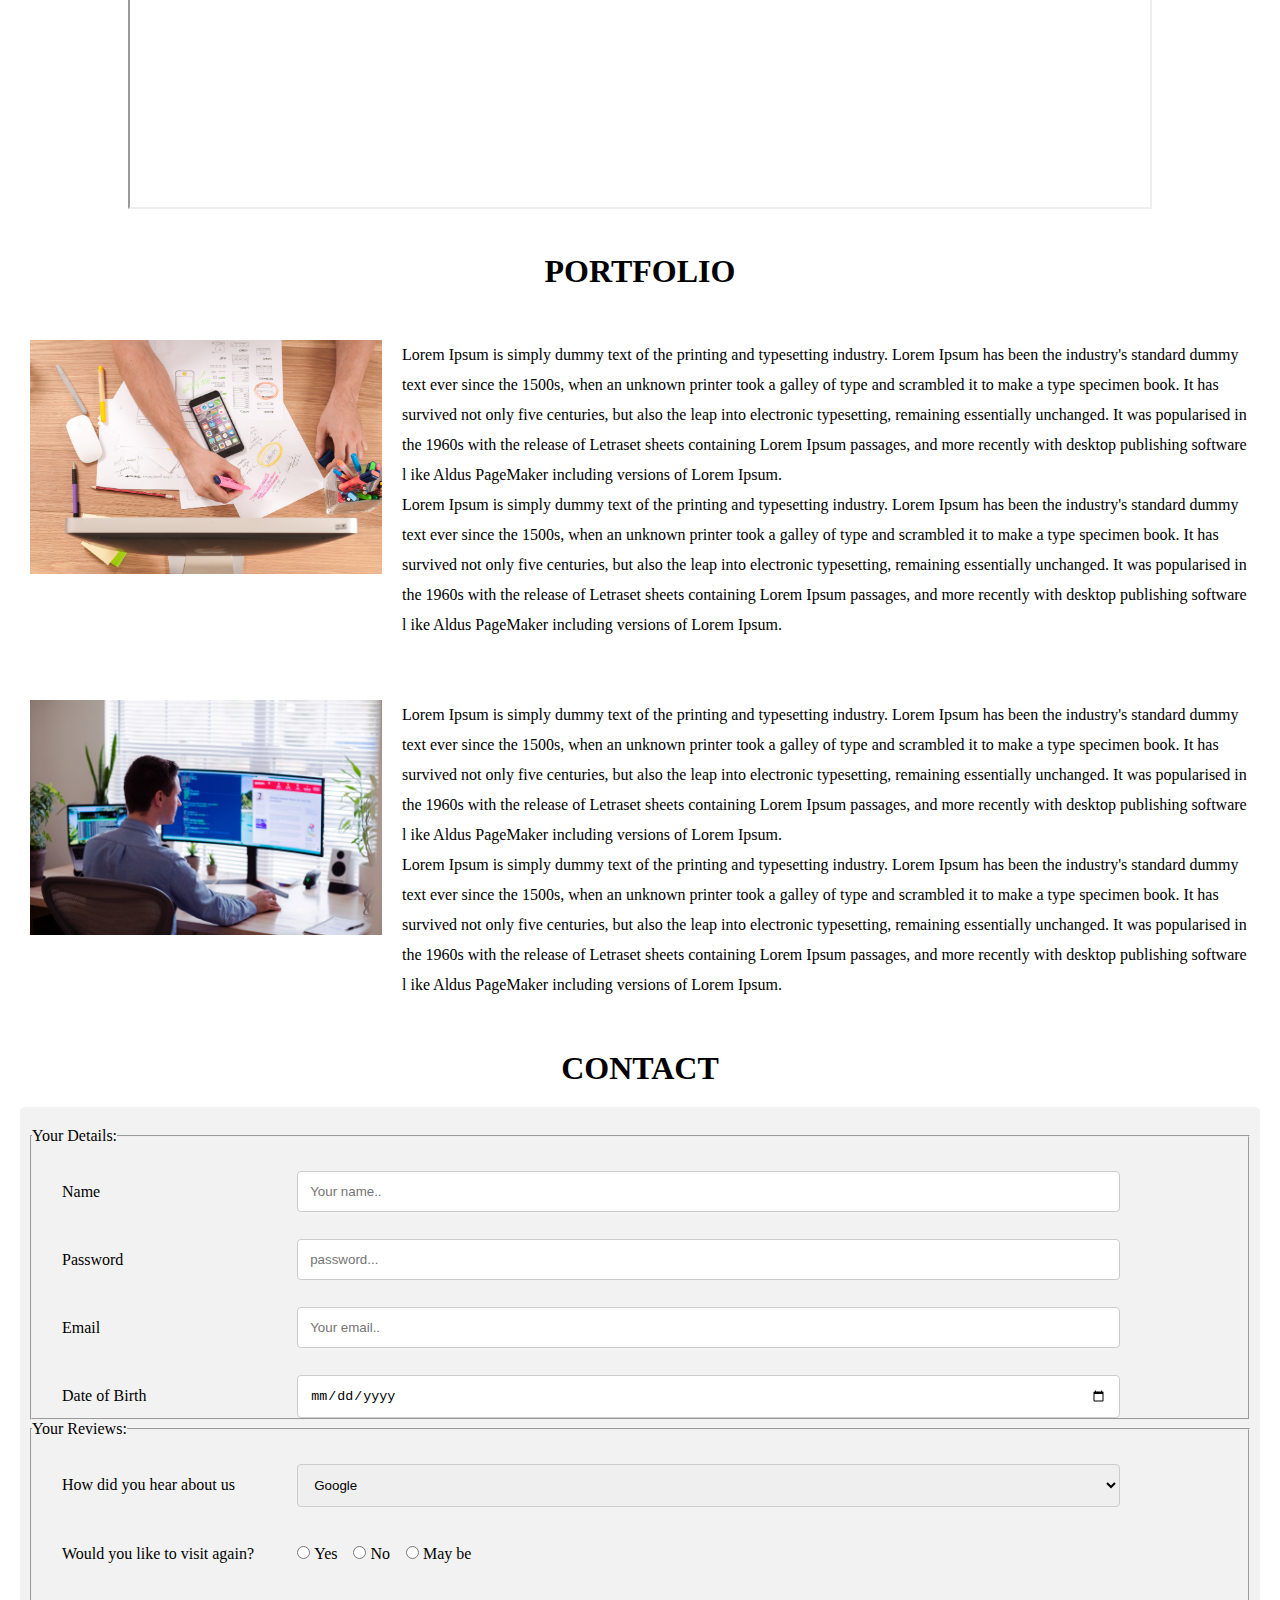
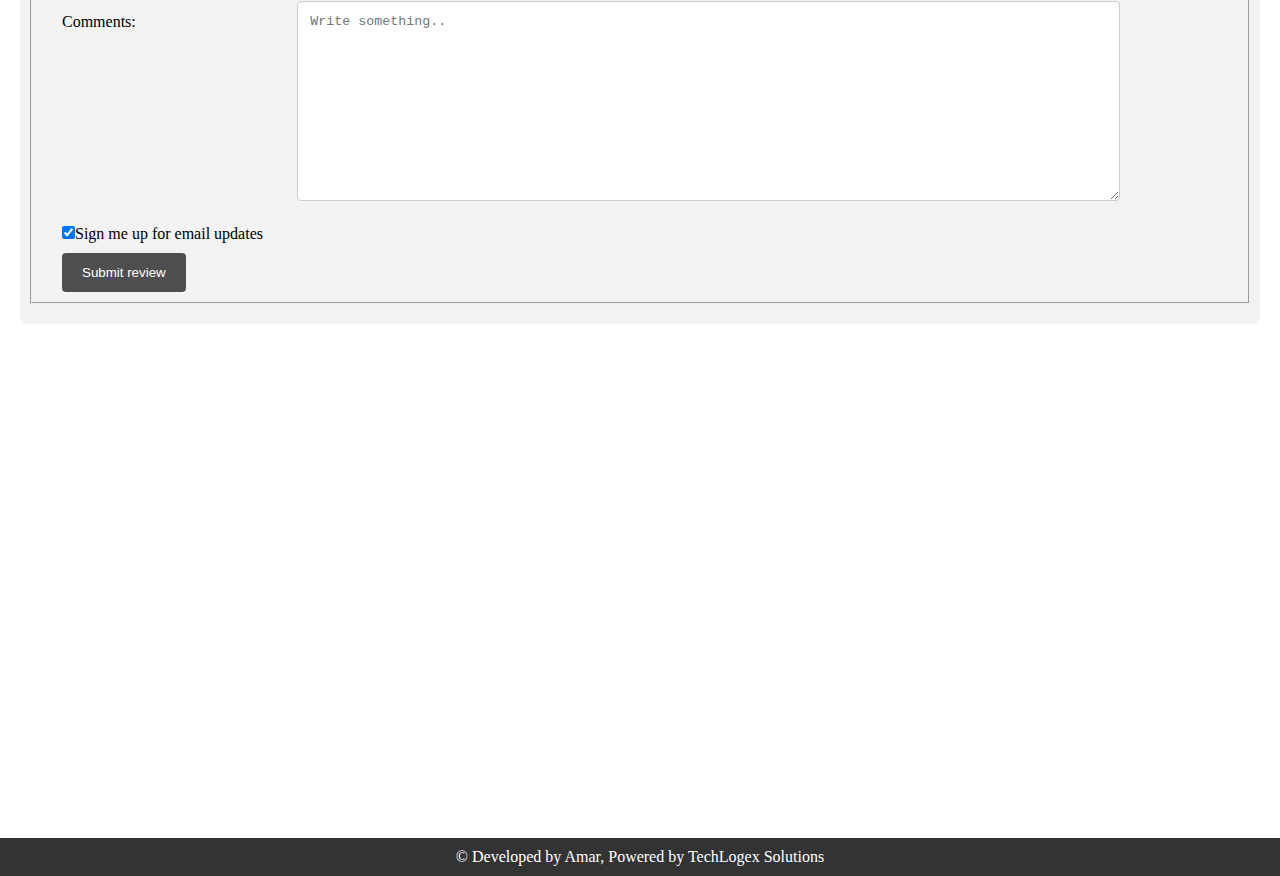
<file: Chapter8/assignment8.html>
<!DOCTYPE html>
<html lang="en">

<head>
    <meta charset="UTF-8">
    <meta name="viewport" content="width=device-width, initial-scale=1.0">
    <link rel="stylesheet" href="https://cdnjs.cloudflare.com/ajax/libs/font-awesome/4.7.0/css/font-awesome.min.css">
    <link rel="stylesheet" href="style.css">
    <title>Assignment 8</title>
</head>

<body>
    <div class="container">
        <div class="flex-item-left">
            <img src="img/logo.png" />
        </div>
        <div class="flex-item-right">
            <a href="#home" class="active">HOME</a>
            <a href="#about">ABOUT</a>
            <a href="#portfolio">PORTFOLIO</a>
            <a href="#contact">CONTACT</a>

        </div>
    </div>


    <div class="hero-image">

    </div>

    <div class="container-text" id="home">
        <p>
            Lorem Ipsum is simply dummy text of the printing and typesetting
            industry. Lorem Ipsum has been the industry's standard dummy text ever
            since the 1500s, when an unknown printer took a galley of type and
            scrambled it to make a type specimen book. It has survived not only
            five centuries, but also the leap into electronic typesetting, remaining
            essentially unchanged. It was popularised in the 1960s with the release of
            Letraset sheets containing Lorem Ipsum passages, and more recently with desktop
            publishing software like Aldus PageMaker including versions of Lorem Ipsum.
            <br />
            Lorem Ipsum is simply dummy text of the printing and typesetting
            industry. Lorem Ipsum has been the industry's standard dummy text ever
            since the 1500s, when an unknown printer took a galley of type and
            scrambled it to make a type specimen book. It has survived not only
            five centuries, but also the leap into electronic typesetting, remaining
            essentially unchanged. It was popularised in the 1960s with the release of
            Letraset sheets containing Lorem Ipsum passages, and more recently with desktop
            publishing software like Aldus PageMaker including versions of Lorem Ipsum.

        </p>

    </div>


    <!--About-->

    <div class="container_about">
        <h1 id="about">ABOUT</h1>
        <div class="row">

            <div class="column1">
                <p> Lorem Ipsum is simply dummy text of the printing and typesetting
                    industry. Lorem Ipsum has been the industry's standard dummy text ever
                    since the 1500s, when an unknown printer took a galley of type and
                    scrambled it to make a type specimen book. It has survived not only
                    five centuries, but also the leap into electronic typesetting, remaining
                    essentially unchanged. It was popularised in the 1960s with the release of
                    Letraset sheets containing Lorem Ipsum passages, and more recently with desktop
                    publishing software like Aldus PageMaker including versions of Lorem Ipsum.
                </p>
                <p> Lorem Ipsum is simply dummy text of the printing and typesetting
                    industry. Lorem Ipsum has been the industry's standard dummy text ever
                    since the 1500s, when an unknown printer took a galley of type and
                    scrambled it to make a type specimen book. It has survived not only
                    five centuries, but also the leap into electronic typesetting, remaining
                    essentially unchanged. It was popularised in the 1960s with the release of
                    Letraset sheets containing Lorem Ipsum passages, and more recently with desktop
                    publishing software like Aldus PageMaker including versions of Lorem Ipsum.
                </p>
                <p> Lorem Ipsum is simply dummy text of the printing and typesetting
                    industry. Lorem Ipsum has been the industry's standard dummy text ever
                    since the 1500s, when an unknown printer took a galley of type and
                    scrambled it to make a type specimen book. It has survived not only
                    five centuries, but also the leap into electronic typesetting, remaining
                    essentially unchanged. It was popularised in the 1960s with the release of
                    Letraset sheets containing Lorem Ipsum passages, and more recently with desktop
                    publishing software like Aldus PageMaker including versions of Lorem Ipsum.
                </p>
                <p> Lorem Ipsum is simply dummy text of the printing and typesetting
                    industry. Lorem Ipsum has been the industry's standard dummy text ever
                    since the 1500s, when an unknown printer took a galley of type and
                    scrambled it to make a type specimen book. It has survived not only
                    five centuries, but also the leap into electronic typesetting, remaining
                    essentially unchanged. It was popularised in the 1960s with the release of
                    Letraset sheets containing Lorem Ipsum passages, and more recently with desktop
                    publishing software like Aldus PageMaker including versions of Lorem Ipsum.
                </p>
            </div>

            <div class="column2">
                <img src="img/about.jpg" style="width: 100%;" />
            </div>

        </div>

    </div>

    <div class="row-frame">
        <div class="column-frame">
            <iframe class="responsive-iframe" src="https://www.youtube.com/embed/tgbNymZ7vqY"></iframe>
        </div>
    </div>


    <!--Portfolio-->

    <div class="portfolio">
        <h1 id="portfolio">PORTFOLIO</h1>
        <div class="container_portfolio" style="margin-top: 40px;">
        <div class="flex-left">
            <img src="img/port1.jpg" style="width: 100%;" />
        </div>

        <div class="flex-right">
            <p>
                Lorem Ipsum is simply dummy text of the printing and typesetting
                industry. Lorem Ipsum has been the industry's standard dummy text
                ever since the 1500s, when an unknown printer took a galley of type
                and scrambled it to make a type specimen book. It has survived not
                only five centuries, but also the leap into electronic typesetting,
                remaining essentially unchanged. It was popularised in the 1960s
                with the release of Letraset sheets containing Lorem Ipsum
                passages, and more recently with desktop publishing software l
                ike Aldus PageMaker including versions of Lorem Ipsum.
                <br />
                Lorem Ipsum is simply dummy text of the printing and typesetting
                industry. Lorem Ipsum has been the industry's standard dummy text
                ever since the 1500s, when an unknown printer took a galley of type
                and scrambled it to make a type specimen book. It has survived not
                only five centuries, but also the leap into electronic typesetting,
                remaining essentially unchanged. It was popularised in the 1960s
                with the release of Letraset sheets containing Lorem Ipsum
                passages, and more recently with desktop publishing software l
                ike Aldus PageMaker including versions of Lorem Ipsum.
            </p>
        </div>
    </div>

    <div class="container_portfolio" style="margin-top: 40px;">
        <div class="flex-left">
            <img src="img/port2.jpg" style="width: 100%;" />
        </div>

        <div class="flex-right">
            <p>
                Lorem Ipsum is simply dummy text of the printing and typesetting
                industry. Lorem Ipsum has been the industry's standard dummy text
                ever since the 1500s, when an unknown printer took a galley of type
                and scrambled it to make a type specimen book. It has survived not
                only five centuries, but also the leap into electronic typesetting,
                remaining essentially unchanged. It was popularised in the 1960s
                with the release of Letraset sheets containing Lorem Ipsum
                passages, and more recently with desktop publishing software l
                ike Aldus PageMaker including versions of Lorem Ipsum.
                <br />
                Lorem Ipsum is simply dummy text of the printing and typesetting
                industry. Lorem Ipsum has been the industry's standard dummy text
                ever since the 1500s, when an unknown printer took a galley of type
                and scrambled it to make a type specimen book. It has survived not
                only five centuries, but also the leap into electronic typesetting,
                remaining essentially unchanged. It was popularised in the 1960s
                with the release of Letraset sheets containing Lorem Ipsum
                passages, and more recently with desktop publishing software l
                ike Aldus PageMaker including versions of Lorem Ipsum.
            </p>

            
        </div>
    </div>
</div>

<!--Contact-->


<div class="contact">
    <h1 id="contact">CONTACT</h1>

    <div class="container_contact">
        <div class="flex-contact">
        <form action="http://www.example.com/login.php" method="POST">
            <fieldset>
                <legend>Your Details:</legend>
            <div class="row">
                <div class="col-25">
                <label>Name</label>
            </div>
            <div class="col-75">
                <input type="text" id="fname" name="Name" maxlength="30" required placeholder="Your name..">
            </div>
            </div>

            <div class="row">
                <div class="col-25">
                <label>Password</label>
            </div>
            <div class="col-75">
                <input type="password" id="password" name="password" maxlength="10" required placeholder="password...">
            </div>
            </div>

            <div class="row">
                <div class="col-25">
                <label>Email</label>
            </div>
            <div class="col-75">
                <input type="email" id="email" name="email" maxlength="30" required placeholder="Your email..">
            </div>
            </div>

            <div class="row">
                <div class="col-25">
                <label>Date of Birth</label>
            </div>
            <div class="col-75">
                <input type="date" id="date" name="date">
            </div>
            </div>

          
        
        </fieldset>

        <fieldset>
            <legend>Your Reviews:</legend>
            <div class="row">
                <div class="col-25">
                <label>How did you hear about us</label>
            </div>
            <div class="col-75">
                <select>
                    <option value="google">Google</option>
                    <option value="twitter">Twitter</option>
                    <option value="facebook">Facebook</option>
                  </select>
            </div>
            </div>

            <div class="row">
                <div class="col-25">
                <label>Would you like to visit again?</label>
            </div>
            <div class="col-75">
                <input type="radio" id="yes" name="visit" value="yes">
                <label for="yes">Yes</label>
                <input type="radio" id="no" name="visit" value="no">
                <label for="no">No</label>
                <input type="radio" id="may be" name="visit" value="may be">
                <label for="may be">May be</label>

            </div>
            </div>

            <div class="row">
                <div class="col-25">
                  <label for="subject">Comments:</label>
                </div>
                <div class="col-75">
                  <textarea id="subject" name="comments" placeholder="Write something.." style="height:200px"></textarea>
                </div>
              </div>


              <div class="row">
                <div class="col">
                    <input type="checkbox" checked="checked">Sign me up for email updates
                    <input type="submit" value="Submit review" id="btn">   
                </div>
                
                
              </div>
            </fieldset>
        </form>
    </div>
    </div>

</div>

<div class="row-frame">
    <div class="column-frame">
        <iframe src="https://www.google.com/maps/embed?pb=!1m18!1m12!1m3!1d2882.7765500630367!2d-79.60308898449958!3d43.73596857911843!2m3!1f0!2f0!3f0!3m2!1i1024!2i768!4f13.1!3m3!1m2!1s0x882b3bc1defb0c95%3A0xabfa34fd22827351!2sTechLogex%20Solutions!5e0!3m2!1sen!2sca!4v1611716591959!5m2!1sen!2sca" width="600" height="450" frameborder="0" style="border:0;" allowfullscreen="" aria-hidden="false" tabindex="0"></iframe>
    </div>
</div>



<footer>&copy Developed by Amar, Powered by TechLogex Solutions</footer>
</body>

</html>
</file>
<file: Chapter1/style.css>
body{
    margin: 0;
    padding: 0;
    box-sizing: border-box;
}
header{
    text-align: center;
    background-color: #333;
    color: #ddd;
    text-align: center;
    font-size: 24px;
    padding: 10px;
}

footer{
    text-align: center;
    background-color: #333;
    color: #ddd;
    text-align: center;
    font-size: 14px;
    padding: 10px;
    position: fixed;
    left: 0;
    bottom: 0;
    width: 100%;
}
</file>
<file: Chapter2/style.css>
body{
    margin: 0;
    padding: 0;
    box-sizing: border-box;
}
header{
    text-align: center;
    background-color: #333;
    color: #ddd;
    text-align: center;
    font-size: 24px;
    padding: 10px;
}

footer{
    text-align: center;
    background-color: #333;
    color: #ddd;
    text-align: center;
    font-size: 14px;
    padding: 10px;
    position: fixed;
    left: 0;
    bottom: 0;
    width: 100%;
}
</file>
<file: Chapter3/style.css>
body{
    margin: 0;
    padding: 0;
    box-sizing: border-box;
}
header{
    text-align: center;
    background-color: #333;
    color: #ddd;
    text-align: center;
    font-size: 24px;
    padding: 10px;
}

footer{
    text-align: center;
    background-color: #333;
    color: #ddd;
    text-align: center;
    font-size: 14px;
    padding: 10px;
    position: fixed;
    left: 0;
    bottom: 0;
    width: 100%;
}
</file>
<file: Chapter4/style.css>
body{
    margin: 0;
    padding: 0;
    box-sizing: border-box;
}
.month-column{
    width: 24%;
    height: 200px;
    margin-bottom: 10px;
    float: left;
    margin-left: 10px;
    background-color: #ddd;
}

.month-column p{
    padding-left: 10px;
}

/* Clear floats after the columns */
.container:after {
    content: "";
    display: table;
    clear: both;
  }

  @media screen and (max-width: 600px) {
    .month-colum {
      width: 100%;
    }
  }

.head{
    width: 100%;
    text-align: center;
    background-color: #4CAF50;
    color: white;
    padding-top: 5px;
    padding-bottom: 5px;
    
}

.main{
    text-align: center;
}

header{
    text-align: center;
    background-color: #333;
    color: #ddd;
    text-align: center;
    font-size: 24px;
    padding: 10px;
}

footer{
    text-align: center;
    background-color: #333;
    color: #ddd;
    text-align: center;
    font-size: 14px;
    padding: 10px;
    position: fixed;
    left: 0;
    bottom: 0;
    width: 100%;
}

.sub-container{
    margin-top: 50px;
    margin-bottom: 50px;
    margin-left: 10px;
}
</file>
<file: Chapter5/style.css>
body{
    margin: 0;
    padding: 0;
    box-sizing: border-box;
}
header{
    text-align: center;
    background-color: #333;
    color: #ddd;
    text-align: center;
    font-size: 24px;
    padding: 10px;
}

footer{
    text-align: center;
    background-color: #333;
    color: #ddd;
    text-align: center;
    font-size: 14px;
    padding: 10px;
    position: fixed;
    left: 0;
    bottom: 0;
    width: 100%;
}

.container::after{
    content: "";
    clear: both;
    display: table;
    margin-bottom: 80px;
}

.column{
    float: left;
    width: 32%;
    margin: 10px;
    align-items: center;
}
</file>
<file: Chapter7/style.css>
body{
    margin: 0;
    padding: 0;
    box-sizing: border-box;
}

.container{
    width: 100%;
    margin-top: 20px;
    margin-bottom: 60px;
    border-radius: 5px;
    background-color: #f2f2f2;
    padding-top: 10px;
    padding-bottom: 10px;
}

input[type=text],[type=email],[type=password],[type=date] ,select, option, textarea{
    width: 100%;
    padding: 12px;
    border: 1px solid #ccc;
    border-radius: 4px;
    resize: vertical;
}

label{
    padding: 12px 12px 12px 0;
    display: inline-block;
}

input[type=submit] {
    background-color: rgb(78, 78, 78);
    color: white;
    padding: 12px 20px;
    border: none;
    border-radius: 4px;
    cursor: pointer;
}

input[type=submit]:hover {
    background-color: black;
}

.col-25{
    float: left;
    width: 20%;
    margin-top: 6px;
    margin-left: 10px;
}

.col-75{
    float: left;
    width: 70%;
    margin-top: 6px;
}

/* Clear floats after the columns */
.row:after {
    content: "";
    display: table;
    clear: both;
  }

.col{
    margin-left: 10px;
}


#btn{
    margin-top: 10px;
    margin-left: 10px; 
}




header{
    text-align: center;
    background-color: #333;
    color: #ddd;
    text-align: center;
    font-size: 24px;
    padding: 10px;
}

footer{
    text-align: center;
    background-color: #333;
    color: #ddd;
    text-align: center;
    font-size: 14px;
    padding: 10px;
    position: fixed;
    left: 0;
    bottom: 0;
    width: 100%;
}
</file>
<file: Chapter8/style.css>
*{
    margin: 0;
    padding: 0;
    box-sizing: border-box;
}

body, html{
    height: 100%;
}

.container{
    display: flex;
    flex-direction: row;
    background-color: #333;
}

.flex-item-left{
    flex: 10%;
    display: flex;
    align-items: center;
}

.flex-item-left img{
    width: 100px;
}

.flex-item-right{
    flex: 90%;
    display: flex;
    align-items: center;
}

.flex-item-right a{
    color: #f2f2f2;
    align-items: center;
    padding: 14px 20px;
    text-decoration: none;
    font-size: 17px;
}

.flex-item-right a.active {
    border-bottom: 1px solid red; 
    color: white;
  }

.flex-item-right a:hover {
    border-bottom: 1px solid red;   
}

@media screen and (max-width: 700px) {
    .flex-item-right {   
      flex-direction: column;
    }
  }



/*Hero Image */

.hero-image{
    background-image: linear-gradient(rgba(0, 0, 0, 0.5), rgba(0, 0, 0, 0.5)), url("img/hero.jpg");
    height: 60%; 
    background-position: center;
    background-repeat: no-repeat;
    background-size: cover;
    
}
    
    


.container-text{
    display: flex;
    width: 100%;
    justify-content: center;
}

.container-text p{
    letter-spacing: 1px;
    margin-top: 20px;
    width: 80%;
    
}


/*ABOUT */

.container_about{
    margin-top: 20px;
}

.container_about h1{
    text-align: center;
}

.row{
    display: flex;
    flex-wrap: wrap;
    margin-top: 20px;
    margin-left: 20px;
    margin-right: 20px;
}

.column1{
    flex: 68%;
}

.column1 p{
    margin-top: 10px;
    letter-spacing: 1px;
    
}

.column2{
    flex: 28%;
    
}




@media screen and (max-width: 992px) {
    .column1, .column2 {
      flex: 50%;
    }
  }
  
  @media screen and (max-width: 600px) {
    .row {
      flex-direction: column;
    }
  }


.row-frame{
    margin-top: 20px;
    display: flex;
    flex-direction: column;
    justify-content: center;
    align-items: center;
}

.column-frame{
    width: 80%;
   
}

.column-frame iframe{
    width: 100%;
    height: 400px;
   
}

/*Portfolio */

.container_portfolio{
    display: flex;
    flex-direction: row;
    margin-left: 20px;
    margin-right: 20px;
}

.flex-left{
    flex: 30%;
    padding: 10px;
}

.flex-right{
    flex: 70%;
    padding: 10px;
    justify-content: center;
    align-items: center;
    display: flex;
    line-height: 30px;
    
}

@media (max-width: 800px) {
    .container_portfolio {
      flex-direction: column;
    }
  }

.portfolio{
    margin-top: 40px;
}

.portfolio h1{
    text-align: center;
}

/*Contact*/

.contact{
    margin-top: 40px;
}

.contact h1{
    text-align: center;
}

.container_contact{
  display: flex;
  flex-direction: row;
  margin-left: 20px;
  margin-right: 20px;
  margin-top: 20px;
  margin-bottom: 60px;
  border-radius: 5px;
  background-color: #f2f2f2;
  padding-top: 10px;
  padding-bottom: 10px;
}

.flex-contact{
    flex: 100%;
    padding: 10px;
}

input[type=text],[type=email],[type=password],[type=date] ,select, option, textarea{
    width: 100%;
    padding: 12px;
    border: 1px solid #ccc;
    border-radius: 4px;
    resize: vertical;
}

label{
    padding: 12px 12px 12px 0;
    display: inline-block;
}

input[type=submit] {
    background-color: rgb(78, 78, 78);
    color: white;
    padding: 12px 20px;
    border: none;
    border-radius: 4px;
    cursor: pointer;
}

input[type=submit]:hover {
    background-color: black;
}

.col-25{
    float: left;
    width: 20%;
    margin-top: 6px;
    margin-left: 10px;
}

.col-75{
    float: left;
    width: 70%;
    margin-top: 6px;
}

/* Clear floats after the columns */
.row:after {
    content: "";
    display: table;
    clear: both;
  }

.col{
    margin-left: 10px;
}


#btn{
    
    display: flex;
    margin-top: 10px;
    margin-bottom: 10px;

  
}



@media (max-width: 800px) {
    .container_contact {
      flex-direction: column;
    }
  }

  footer{
      margin-top: 50px;
      background-color: #333;
      color: white;
      padding: 10px;
      text-align: center;
  }
</file>
